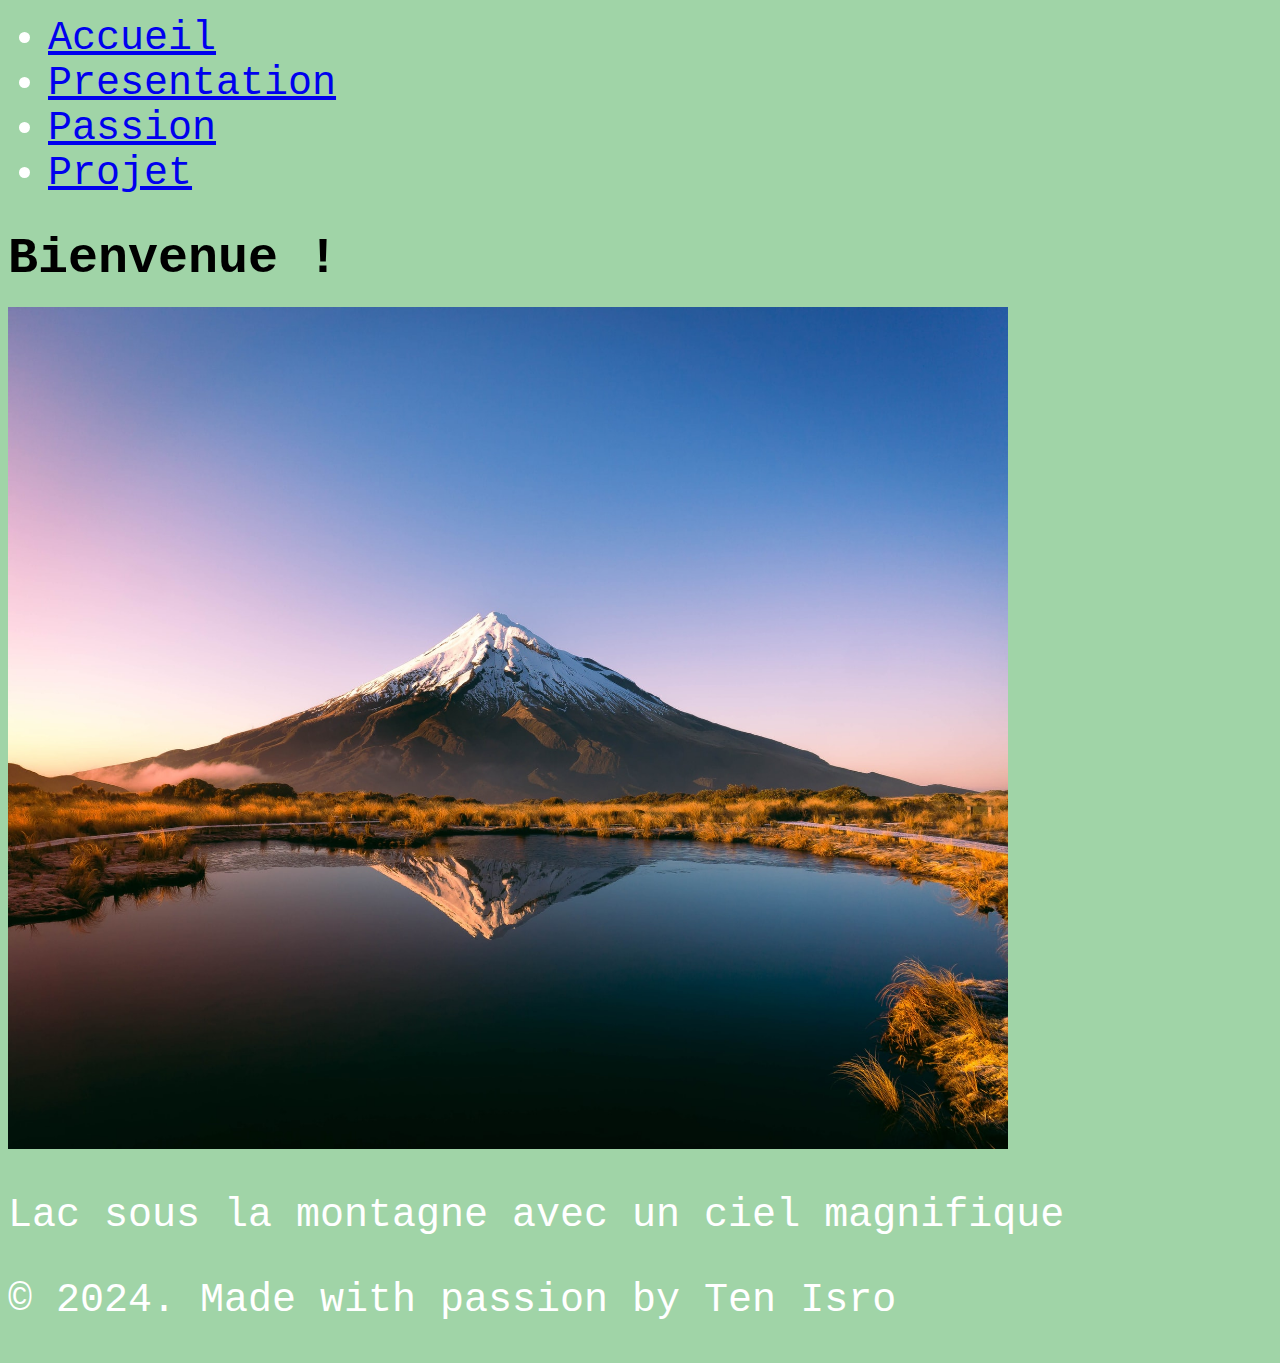
<file: index.html>
<!DOCTYPE html>
<html lang="en">
<head>
    <meta charset="UTF-8">
    <meta name="viewport" content="width=device-width, initial-scale=1.0">
    <link rel="stylesheet" href="style.css">
    <title> Page 1 </title>
</head>
<body> 

        
    <header> 
        <nav>
            <ul>
                <li> <a href="index.html"> Accueil </a>   </li>
                <li> <a href="presentation.html"> Presentation  </a> </li>
                <li> <a href="passion.html"> Passion </a> </li>
                <li>  <a href="projet.html"> Projet </a> </li>
            </ul>
        </header>
    </nav>
  <section>
    <div> 
        <h1 class="H1class"> Bienvenue ! </h1>
        <img src="imagesexo/image1.jpg" alt="paysage de montagne"  >
        <p> Lac sous la montagne avec un ciel magnifique </p>
    </div>


  </section>
    

    <footer>
         <p> &#169; 2024. Made with passion by Ten Isro </p>
    </footer>
</body>
</html>
</file>
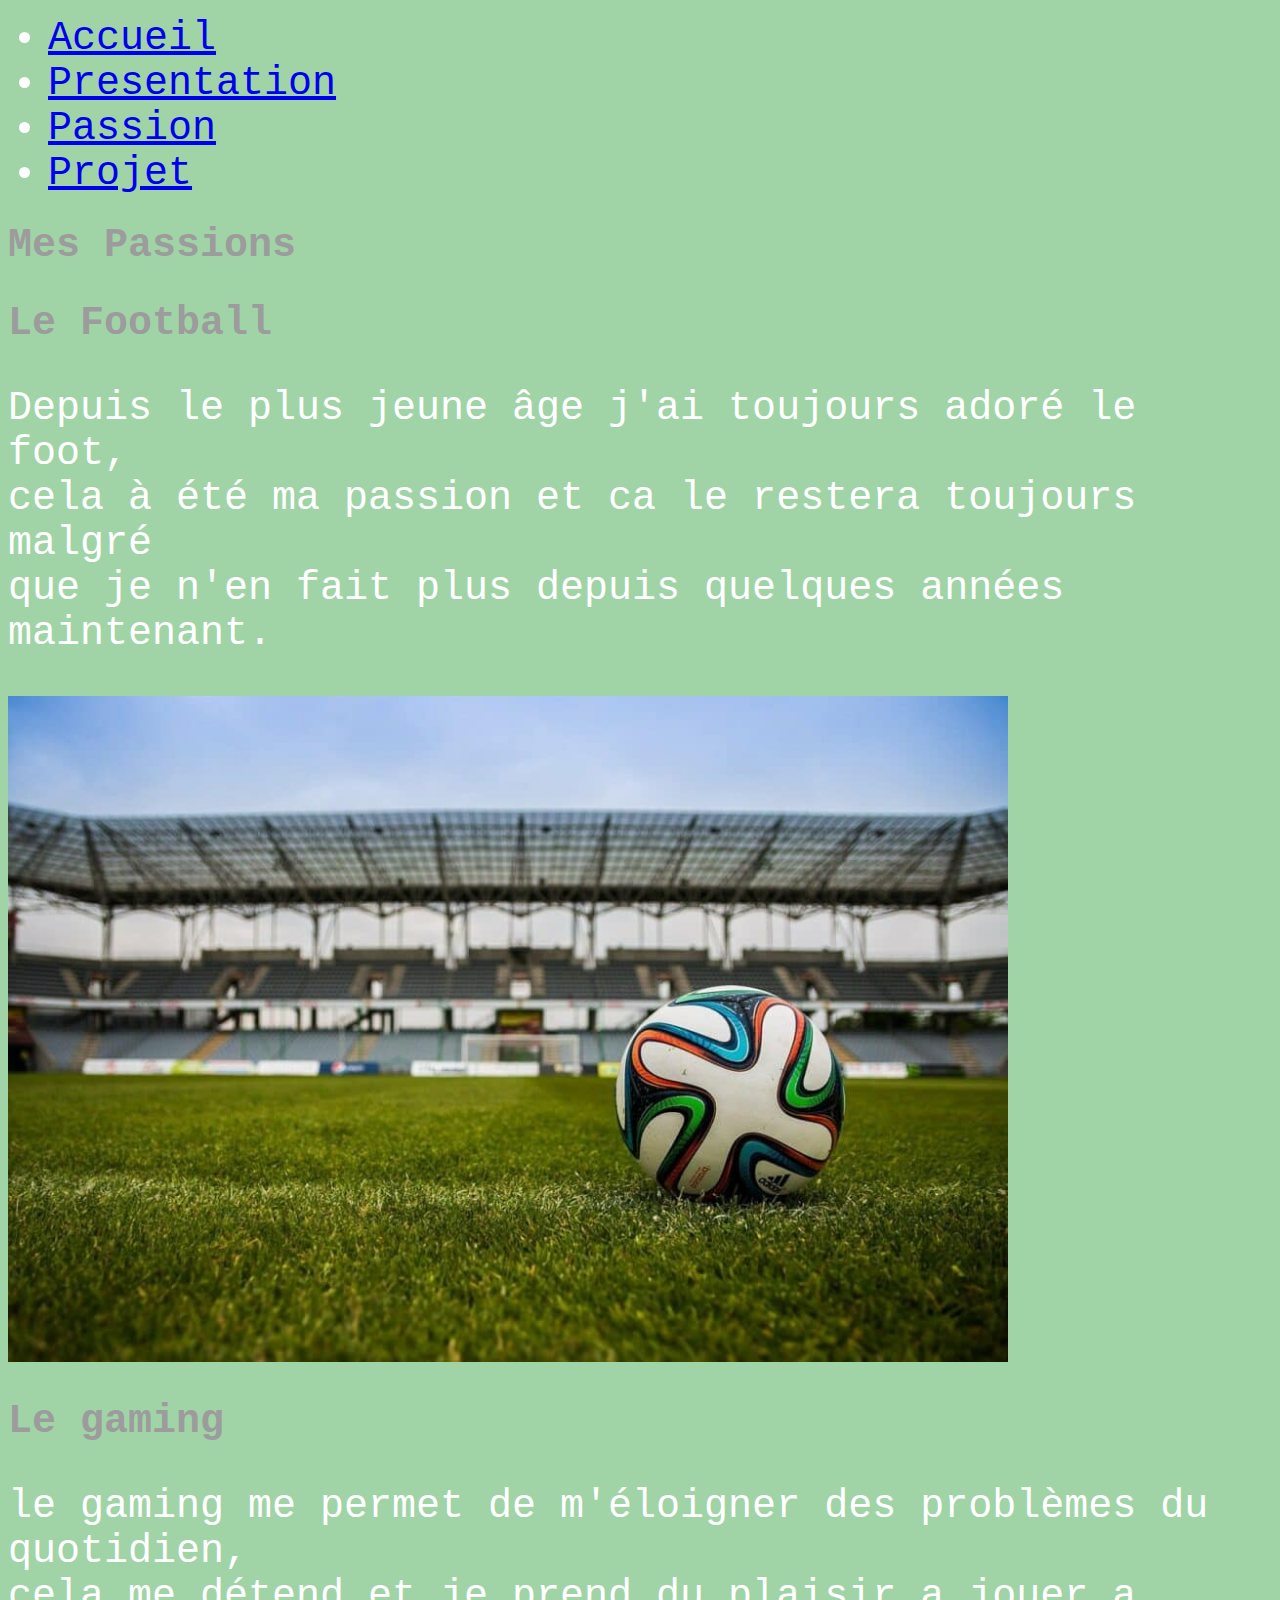
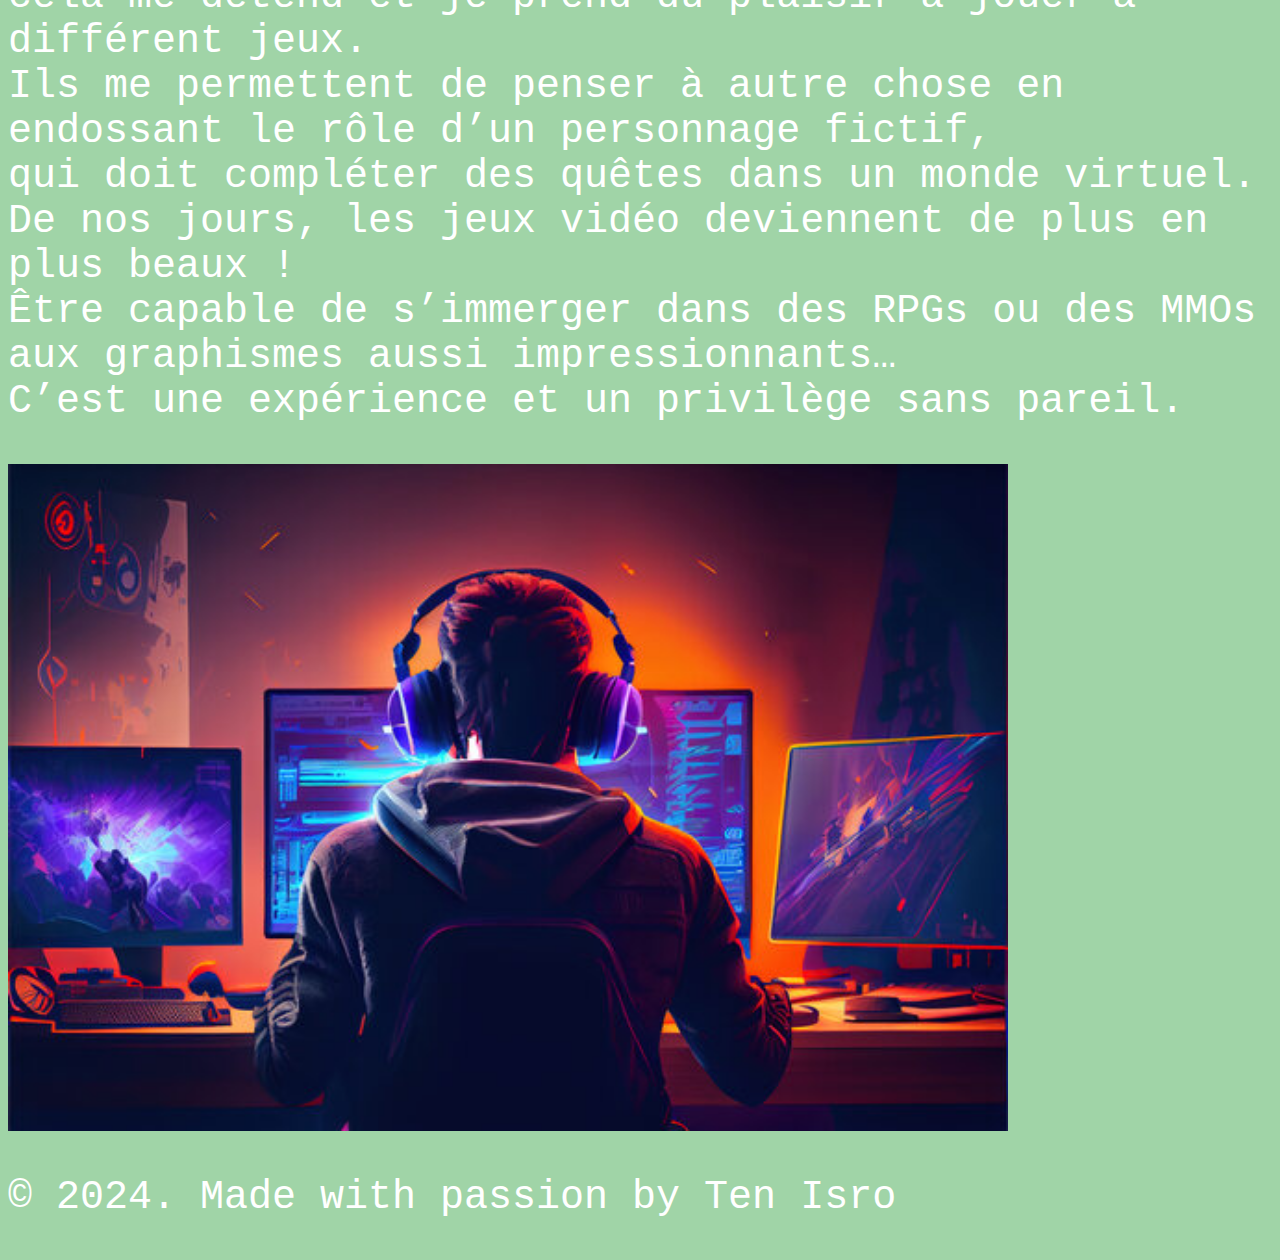
<file: passion.html>
<!DOCTYPE html>
<html lang="en">
<head>
    <meta charset="UTF-8">
    <meta name="viewport" content="width=device-width, initial-scale=1.0">
    <title> Page 3 </title>
    <link rel="stylesheet" href="style.css">
</head>
<body>

    <header> 
        <ul>
            <li> <a href="index.html"> Accueil </a>   </li>
            <li> <a href="presentation.html"> Presentation  </a> </li>
            <li> <a href="passion.html"> Passion </a> </li>
            <li>  <a href="projet.html"> Projet </a> </li>
        </ul>
    </header>
  <section>
                <h1> Mes Passions </h1>
                    <h2> Le Football </h2>
                        <p> Depuis le plus jeune âge j'ai toujours adoré le foot, <br>
                            cela à été ma passion et ca le restera toujours malgré <br>
                            que je n'en fait plus depuis quelques années maintenant. </p>
                            <img src="imagesexo/Foot.jpg" alt="Stade de foot">

                    <h2> Le gaming </h2>
                        <p> le gaming me permet de m'éloigner des problèmes du quotidien, <br>
                            cela me détend et je prend du plaisir a jouer a différent jeux. <br>
                            Ils me permettent de penser à autre chose en endossant le rôle d’un personnage fictif,<br>
                            qui doit compléter des quêtes dans un monde virtuel. <br>
                            De nos jours, les jeux vidéo deviennent de plus en plus beaux ! <br>
                            Être capable de s’immerger dans des RPGs ou des MMOs aux graphismes aussi impressionnants… <br>
                            C’est une expérience et un privilège sans pareil.
                        </p>
                        <img src="imagesexo/gaming.jpg" alt="Gamer">
                       
  </section>
    

    <footer>
        <p> &#169; 2024. Made with passion by Ten Isro </p>
    
</body>
</html>
</file>
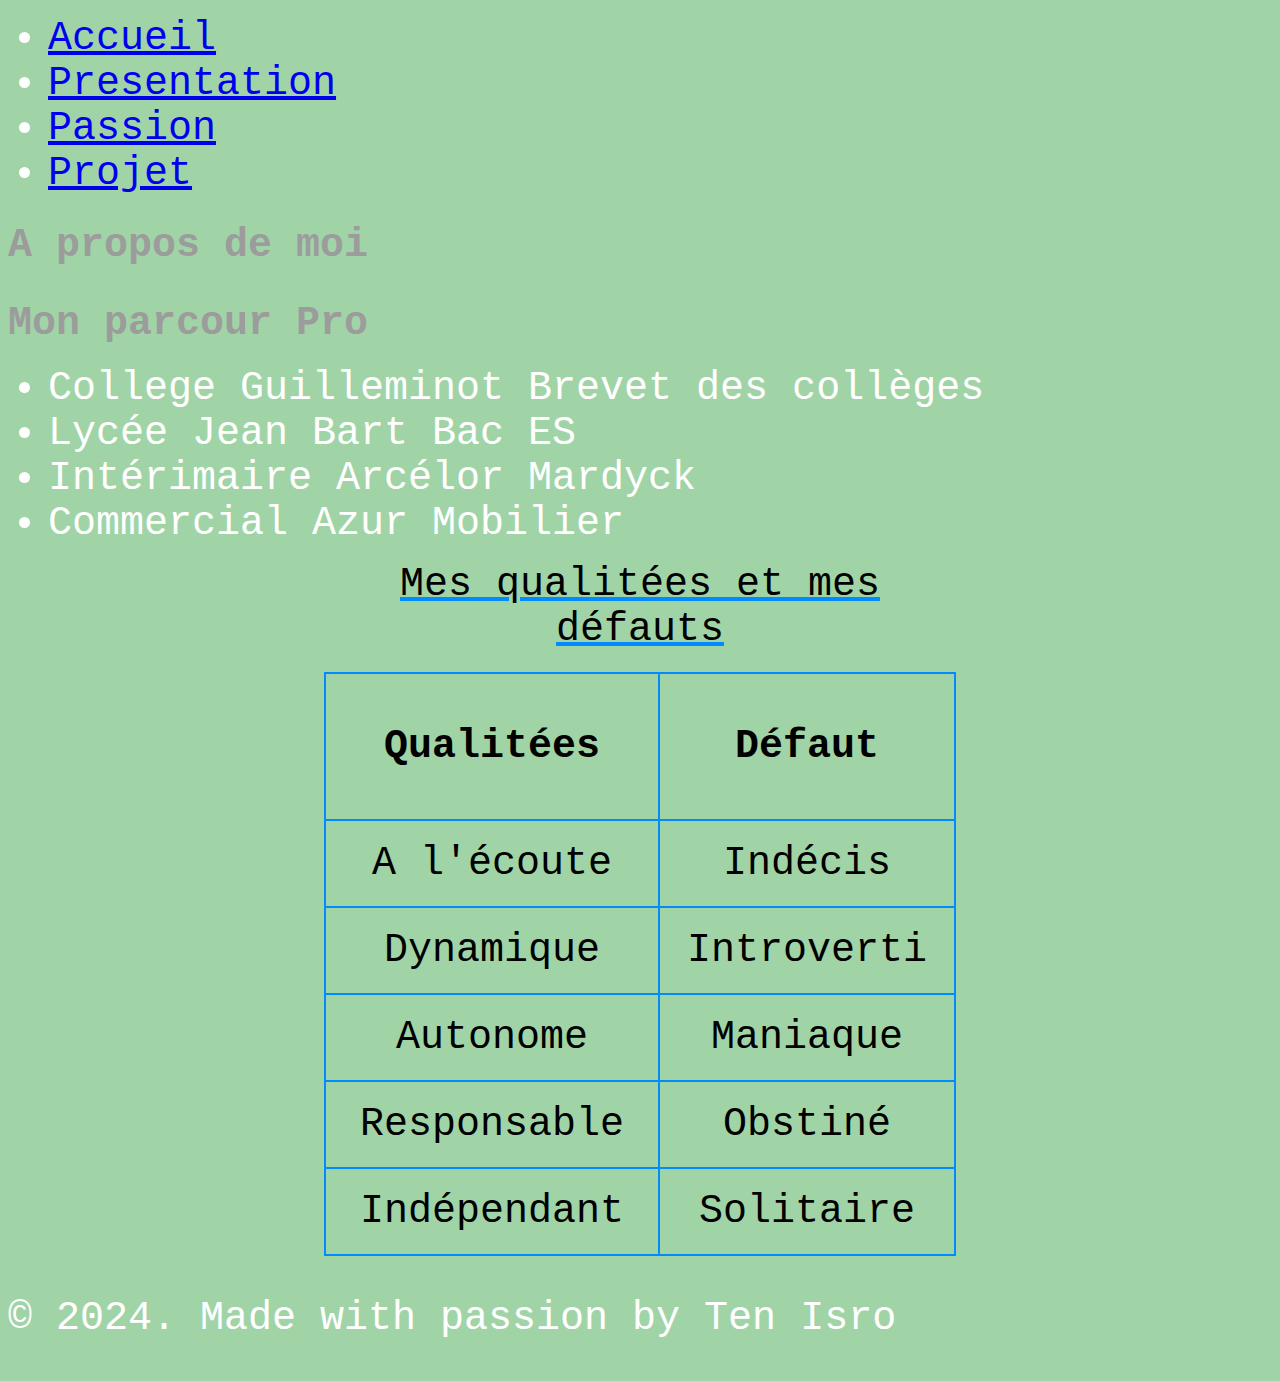
<file: presentation.html>
<!DOCTYPE html>
<html lang="en">
<head>
    <meta charset="UTF-8">
    <meta name="viewport" content="width=device-width, initial-scale=1.0">
    <title> Page 2 </title>
    <link rel="stylesheet" href="style.css">
</head>
<body>

    <header> 
        <ul>
            <li> <a href="index.html"> Accueil </a>   </li>
            <li> <a href="presentation.html"> Presentation  </a> </li>
            <li> <a href="passion.html"> Passion </a> </li>
            <li>  <a href="projet.html"> Projet </a> </li>
        </ul>
    </header>
  <section>
        <h1> A propos de moi </h1>

        <h2> Mon parcour Pro </h2>
        <ul>
            <li> College Guilleminot Brevet des collèges </li>
            <li> Lycée Jean Bart Bac ES </li>
            <li> Intérimaire Arcélor Mardyck </li>
            <li> Commercial Azur Mobilier </li>
        </ul>

        
    <table>
        <caption> Mes qualitées et mes défauts </caption>
        <th>  Qualitées </th> <th> Défaut </th>
        <tr> <td> A l'écoute </td> <td> Indécis </td> </tr>   
        <tr> <td> Dynamique </td> <td> Introverti </td> </tr>
        <tr> <td> Autonome </td> <td> Maniaque </td> </tr>
        <tr> <td> Responsable </td> <td> Obstiné </td> </tr>
        <tr> <td> Indépendant </td> <td> Solitaire </td> </tr>
    </table>

  </section>
    
    <footer>
        <p> &#169; 2024. Made with passion by Ten Isro </p>
    </footer>

</body>
</html>
</file>
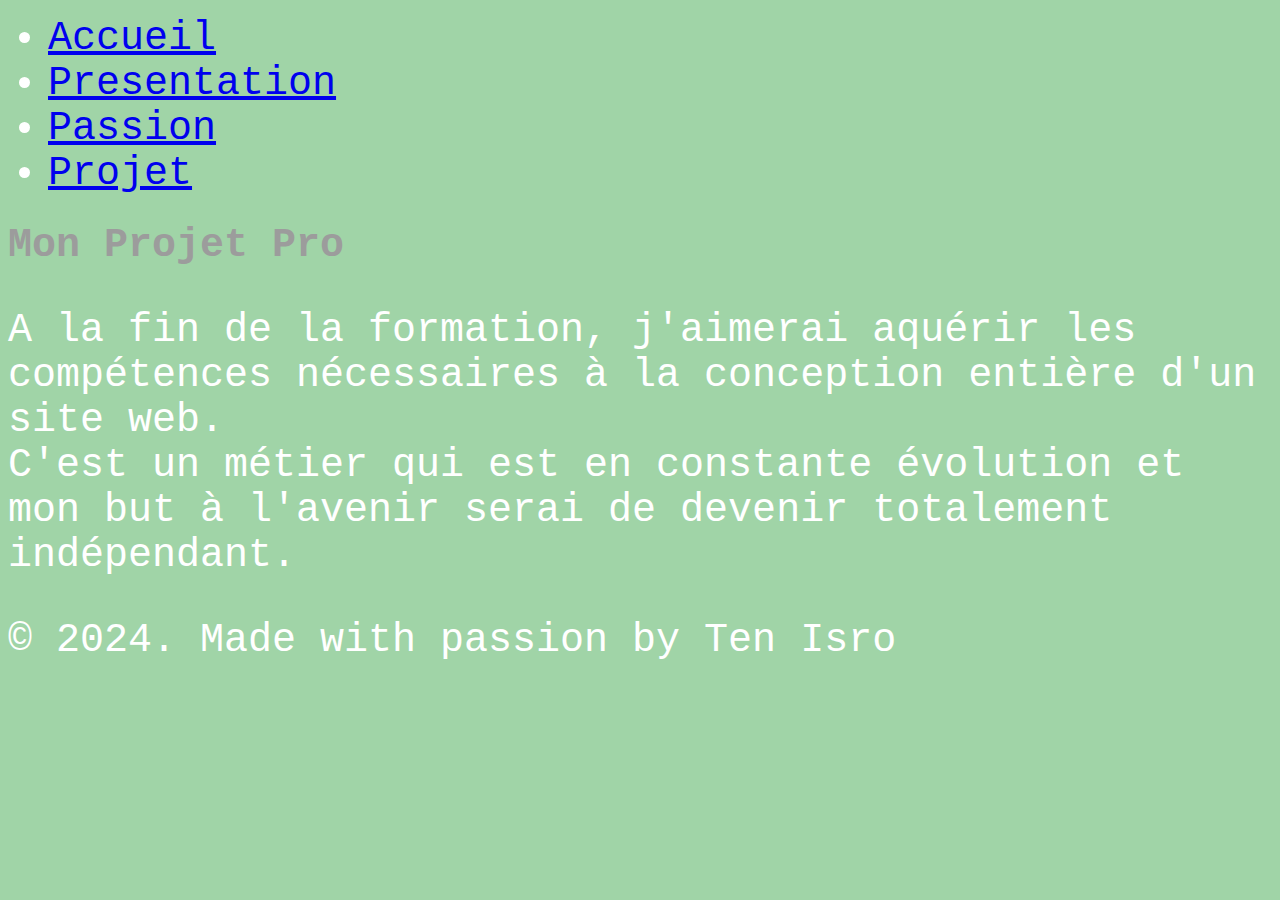
<file: projet.html>
<!DOCTYPE html>
<html lang="en">
<head>
    <meta charset="UTF-8">
    <meta name="viewport" content="width=device-width, initial-scale=1.0">
    <title> Page 4 </title>
    <link rel="stylesheet" href="style.css">
</head>
<body>

    <header> 
        <ul>
            <li> <a href="index.html"> Accueil </a>   </li>
            <li> <a href="presentation.html"> Presentation  </a> </li>
            <li> <a href="passion.html"> Passion </a> </li>
            <li>  <a href="projet.html"> Projet </a> </li>
        </ul>
    </header>
  <section>
            <h1> Mon Projet Pro </h1>
            <p> A la fin de la formation, j'aimerai aquérir les compétences nécessaires à la conception entière d'un site web. <br>
                C'est un métier qui est en constante évolution et mon but à l'avenir serai de devenir totalement indépendant. <br>
                

            </p>


  </section>
    

    <footer> <p> &#169; 2024. Made with passion by Ten Isro </p>
    </footer>
    
</body>
</html>
</file>
<file: style.css>
body { 
    background-color: rgb(160, 212, 167);
}
header, footer {
    color: white;
    font-family: 'Courier New', Courier, monospace;
    font-size: 30;
    margin: auto;
}
h1, h2, h3, li, table, th, p {  
    font-family: 'Courier New', Courier, monospace;
    color: white;
    font-size: 40px;
}
h1, h2, h3 {
    margin-bottom: 20px;
    color: rgb(156, 156, 156);
}

img {
    width: 1000px;    
}

.H1class {
    font-size: 50px;
    color: black;
}
table {
    color: rgb(0, 0, 0);
    border-collapse: collapse;
    width: 50%;
    text-align: center;

    margin: auto;

}   

td {
    padding: 20px;
} 
th { 
    padding: 50px;
    color: black;

}
td, th {
    border: 2px rgb(0, 140, 255) solid;
}
caption {
    color: black;
    text-decoration: underline rgb(0,140,255) ;
    margin-bottom: 20px;
}
</file>
